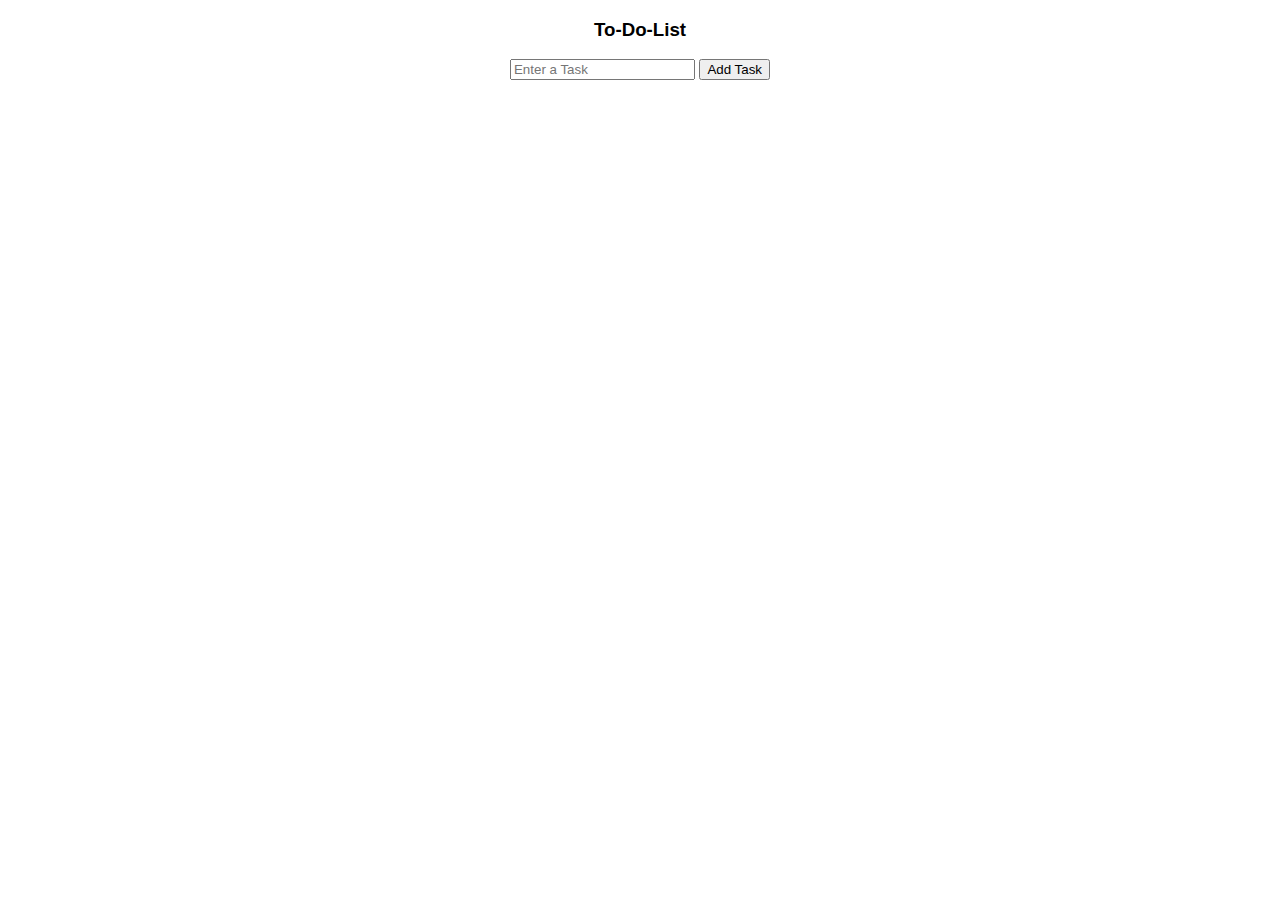
<file: section 2/SECTION3/crud/index.html>
<!DOCTYPE html>
<html lang="en">
<head>
    <meta charset="UTF-8">
    <meta name="viewport" content="width=device-width, initial-scale=1.0">
    <title>To-do-iist</title>
    <link rel="stylesheet" href="./index.css">
</head>
<body>
    <h3>To-Do-List</h3>
    <input type="text" id = 'taskInput' placeholder="Enter a Task">
    <button onclick="addTask()">Add Task</button>

    <ul id="taskList">
        <!-- tasks should be listed here -->
    </ul>
    <script src="./index.js"></script>
</body>
</html>
</file>
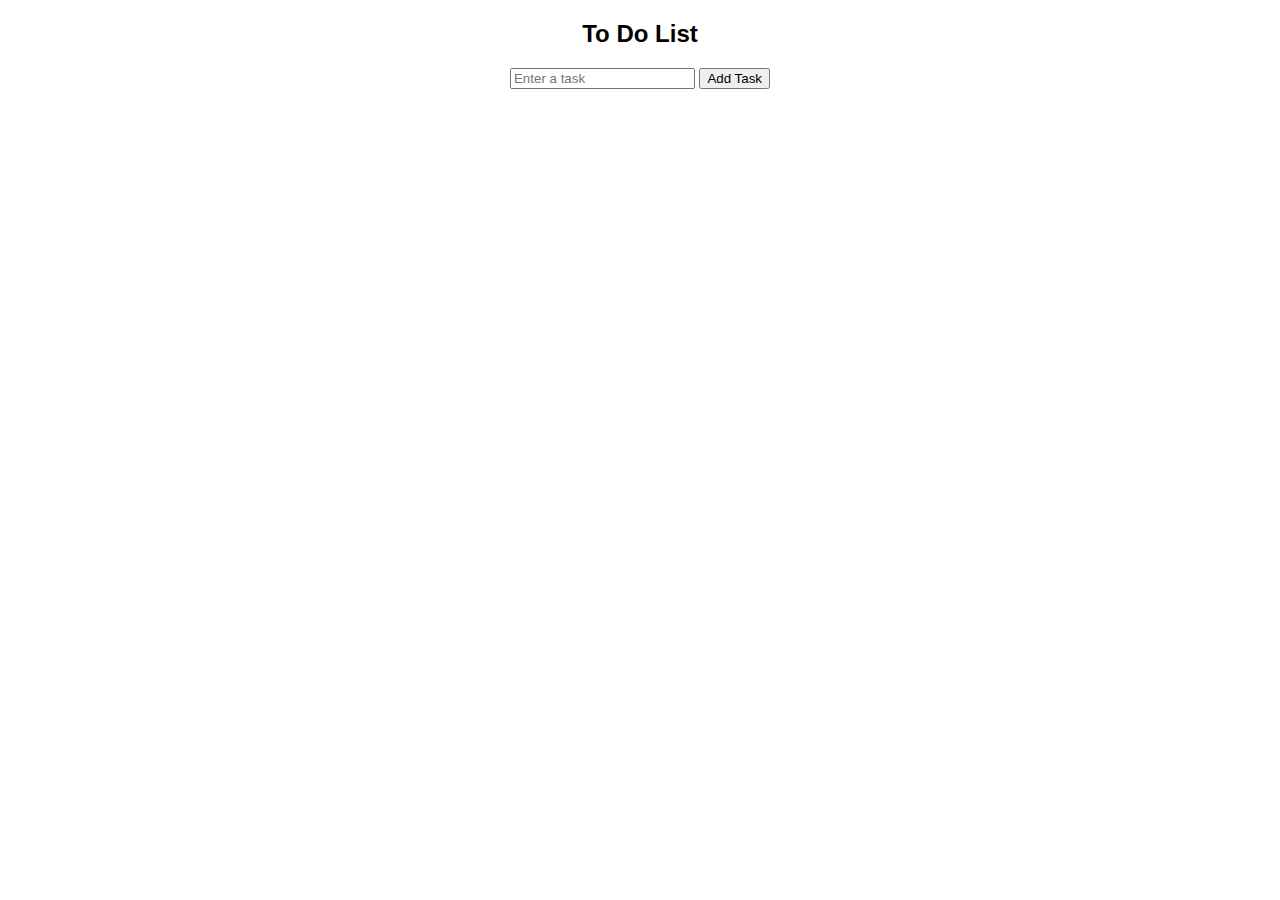
<file: section_4.html>
<!DOCTYPE html>
<html lang="en">
<head>
    <meta charset="UTF-8">
    <meta name="viewport" content="width=device-width, initial-scale=1.0">
    <title>To-Do-List</title>
    <link rel="stylesheet" href="section_4.css">
</head>
<body>
    <h2>To Do List</h2>
    <input type="text" id="taskInput" placeholder="Enter a task">
    <button onclick="addTask()">Add Task</button>

    <ul id="taskList">
         <!-- Tasks should be displayed here -->
    </ul>

    <script src="section_4.js"></script>
</body>
</html>
</file>
<file: section 2/SECTION3/crud/index.css>
body{
    font-family: Arial, sans-serif;
    text-align: center;
}
#taskList{
    list-style-type: none;
    padding: 0;
}
.task-item{
    display: flex;
    justify-content: space-between;
    padding: 8px;
    border: 1px solid #ccc;
    margin: 5px;
}
</file>
<file: section_4.css>
body{
    font-family: Arial, Helvetica, sans-serif;
    text-align: center;
}

#taskList{
    list-style-type: none;
    padding: 0;
}
li {
    margin: 10px 0;
}

button.delete-btn {
    background-color: red;
    color: white;
    border: none;
    padding: 5px;
    cursor: pointer;
    margin-left: 10px; 
    font-size: 14px;
}

button.delete-btn:hover {
    background-color: darkred;
}
</file>
